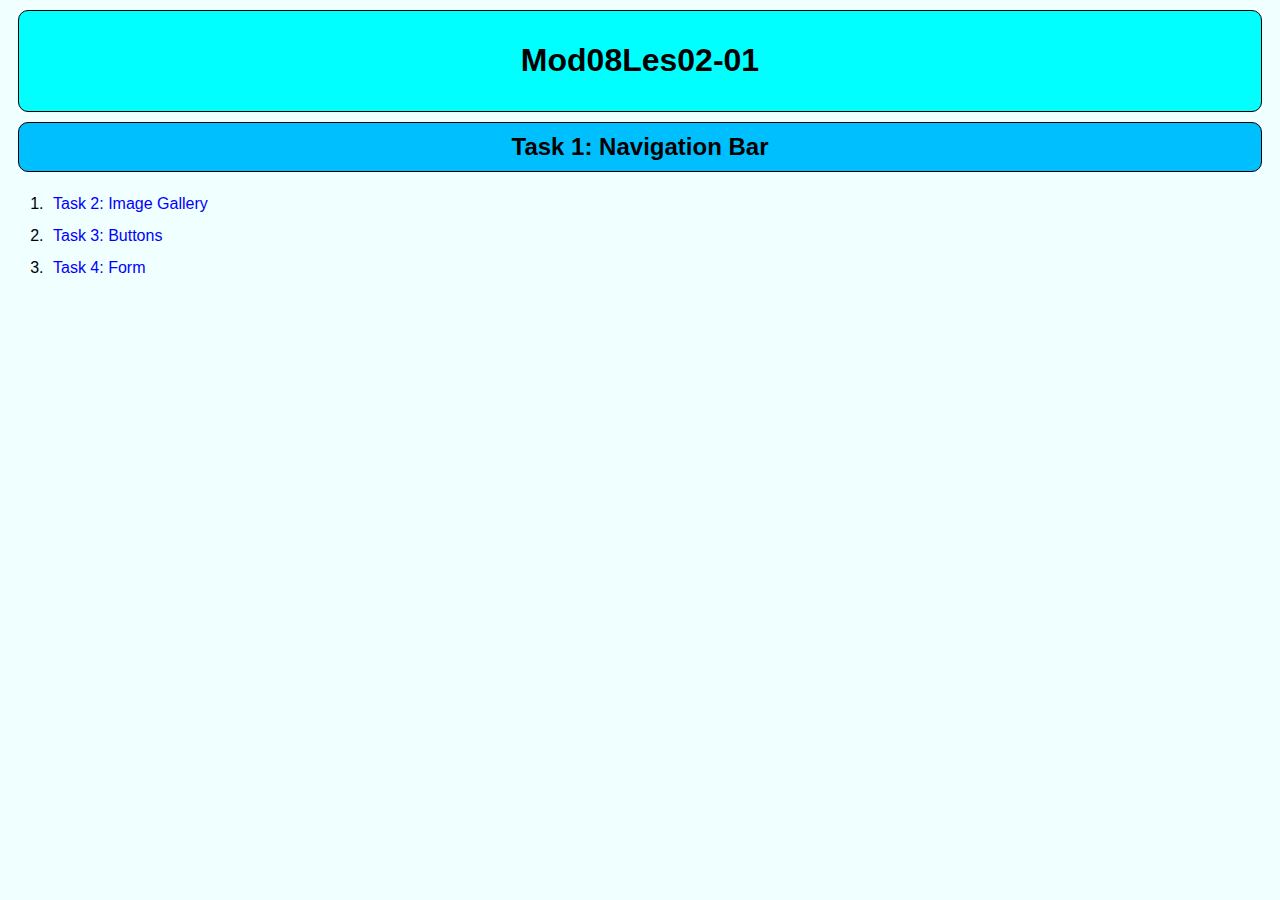
<file: index.html>
<!DOCTYPE html>
<html>
<head>
    <title>Mod08Les02-01</title>
</head>
<header>
    <h1>Mod08Les02-01</h1>
    <link rel="stylesheet" href="style.css">
</header>
<body>
    <h2>Task 1: Navigation Bar</h2>
    <section id="Task 1: Navigation Bar">
        <nav>
            <ol>
                <li><a href="1.2.html">Task 2: Image Gallery</a></li>
                <li><a href="1.3.html">Task 3: Buttons</a></li>
                <li><a href="1.4.html">Task 4: Form</a></li>
            </ol>
        </nav>
    </section>
</body>
<footer>

</footer>
</html>
</file>
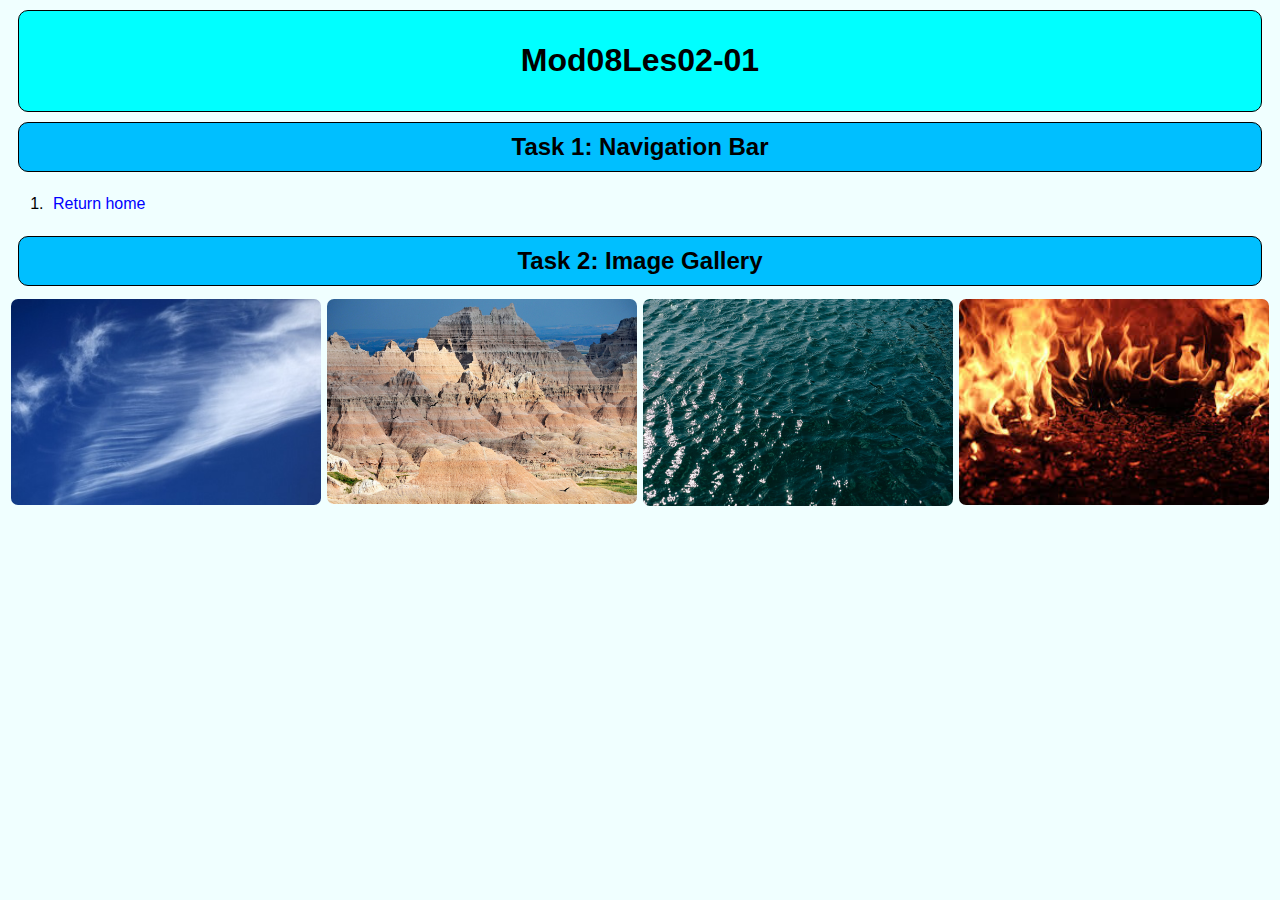
<file: 1.2.html>
<!DOCTYPE html>
<html>
<head>
    <title>Mod08Les02-01</title>
</head>
<header>
<h1>Mod08Les02-01</h1>
<link rel="stylesheet" href="style.css">
</header>
<body>
    <h2>Task 1: Navigation Bar</h2>
    <section id="Task 1: Navigation Bar">
        <nav>
            <ol>
                <li><a href="index.html">Return home</a></li>
            </ol>
        </nav>
    </section>
    <h2>Task 2: Image Gallery</h2>
    <section id="Task 2">
        <img src="images/fire.jpg"alt="fire" width="300" height="200">
        <img src="images/water.jpg"alt="water" width="300" height="200">
        <img src="images/earth.jpg"alt="earth" width="300" height="200">
        <img src="images/air.jpg"alt="air" width="300" height="200">
    </section>
    

</body>
<footer>

</footer>
</html>
</file>
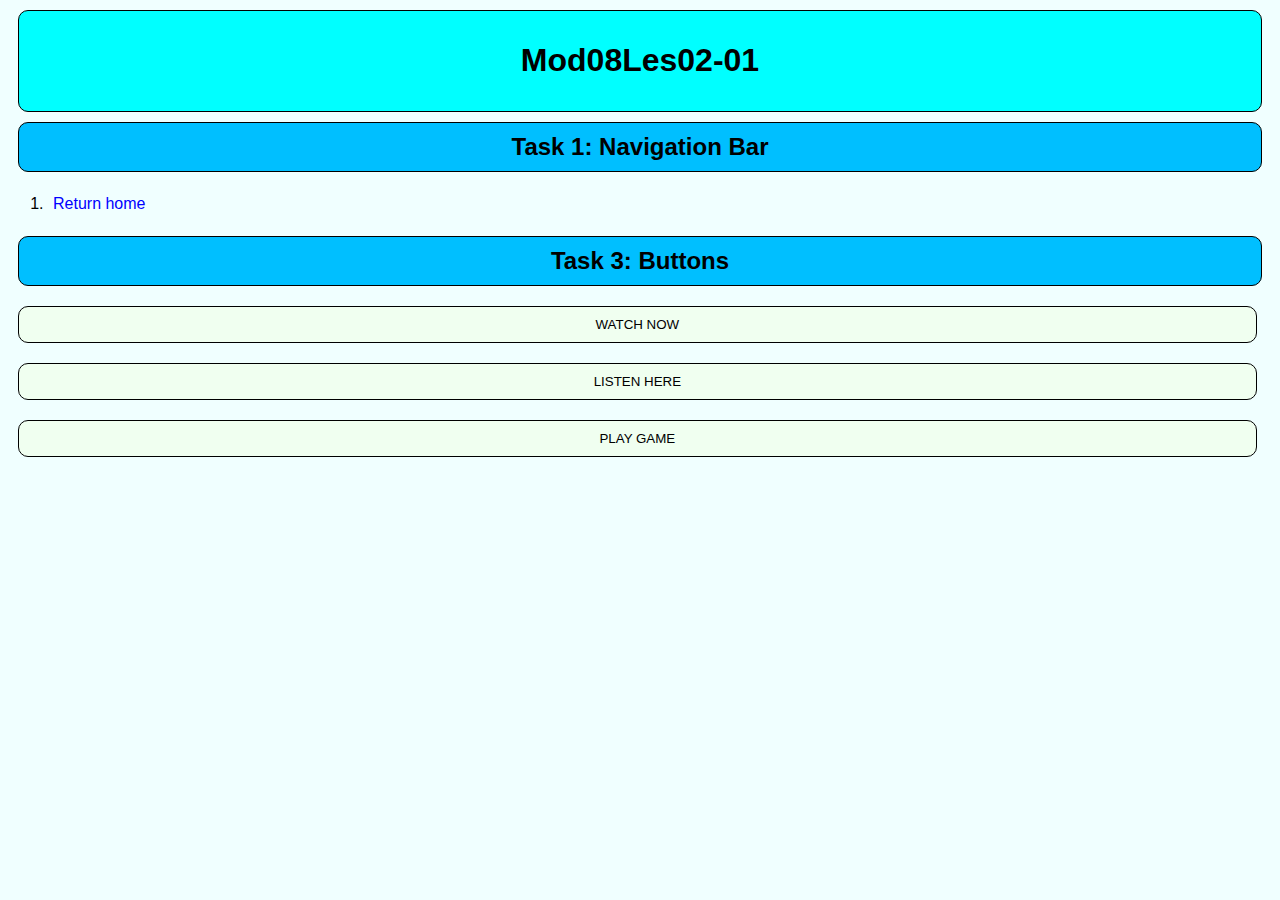
<file: 1.3.html>
<!DOCTYPE html>
<html>
<head>
    <title>Mod08Les02-01</title>
</head>
<header>
<h1>Mod08Les02-01</h1>
<link rel="stylesheet" href="style.css">
</header>
<body>
    <h2>Task 1: Navigation Bar</h2>
    <section id="Task 1: Navigation Bar">
        <nav>
            <ol>
                <li><a href="index.html">Return home</a></li>
            </ol>
        </nav>
    </section>
    <h2>Task 3: Buttons</h2>
    <section id="Task 3">
    <button type="button">Watch Now</button> 
    <button type="button">Listen here</button> 
    <button type="button">Play Game</button> 
</body>
<footer>

</footer>
</html>
</file>
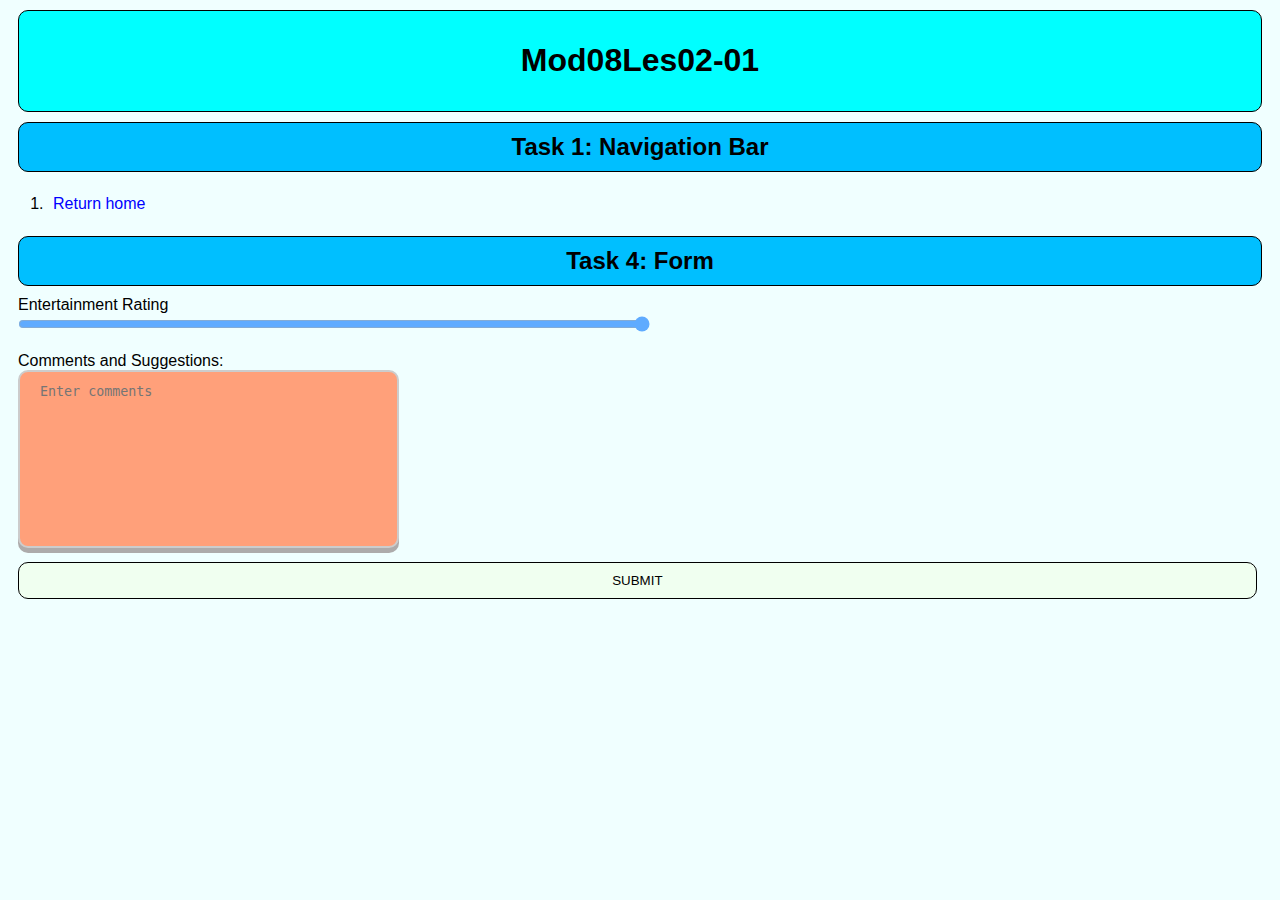
<file: 1.4.html>
<!DOCTYPE html>
<html>
<head>
    <title>Mod08Les02-01</title>
</head>
<header>
<h1>Mod08Les02-01</h1>
<link rel="stylesheet" href="style.css">
</header>
<body>
    <h2>Task 1: Navigation Bar</h2>
    <section id="Task 1: Navigation Bar">
        <nav>
            <ol>
                <li><a href="index.html">Return home</a></li>
            </ol>
        </nav>
    </section>
    <h2>Task 4: Form</h2>
    <section id="Task 4">
        <form>
            <div class="slidercontainer">
                <label for="slider">Entertainment Rating</label><br>
                <input type="range" id="Range" min="1" max="5" value="5" name='slider'class="slider"><br>

            <p></p>

            <label for="Comments and Suggestions">Comments and Suggestions:</label><br>
            <textarea rows="10" cols="40"name="Ingredients"placeholder="Enter comments"></textarea>

            <input type="submit" value="Submit">
            <p></p>

        </form>
    </section>
</body>
<footer>

</footer>
</html>
</file>
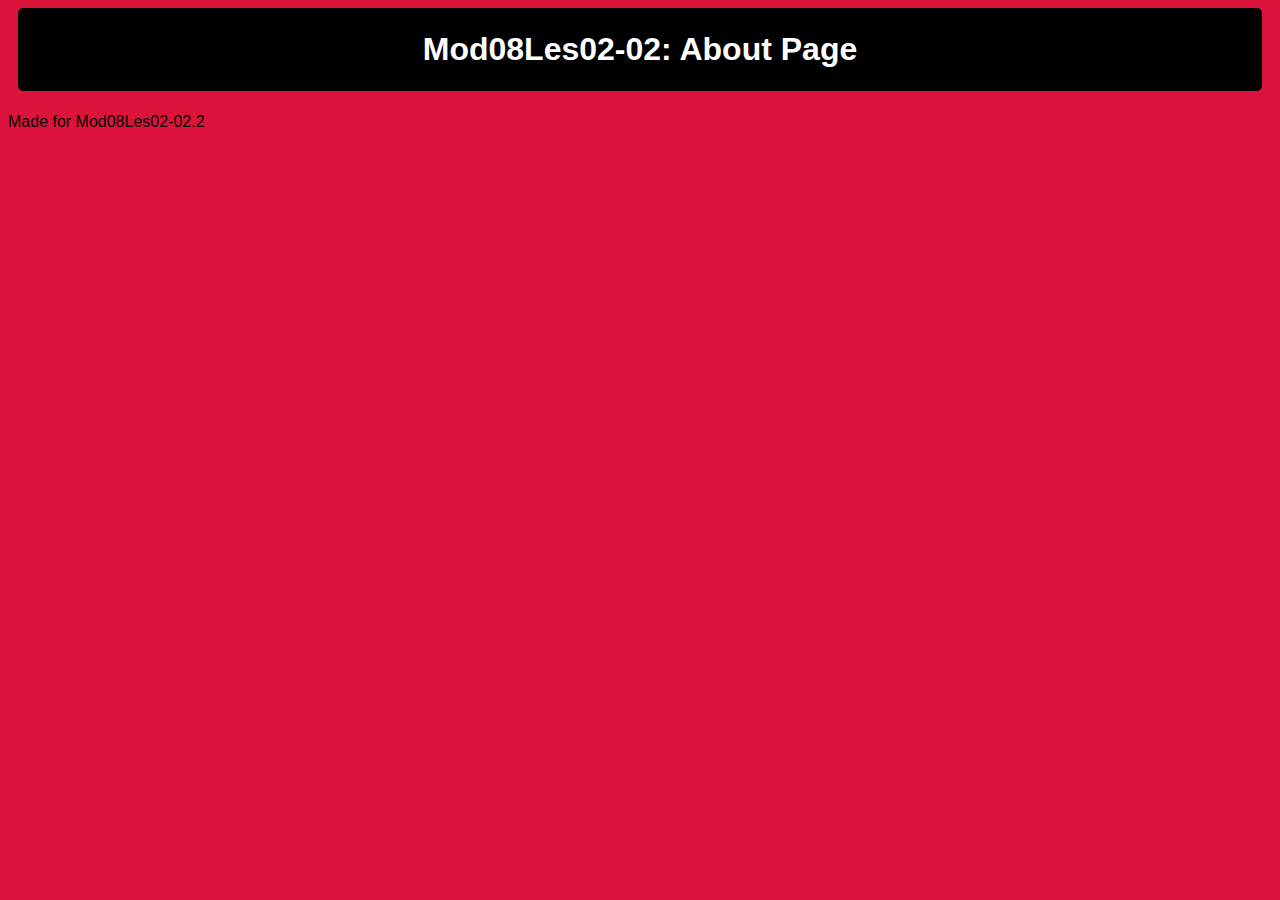
<file: about.html>
<!DOCTYPE html>
<html>
<head>
    <title>Mod08Les02-02</title>
</head>
<header>
    <h1>Mod08Les02-02: About Page</h1>
    <link rel="stylesheet" href="style2.css">
</header>
<body>
    <p>Made for Mod08Les02-02.2</p>
</body>

</html>
</file>
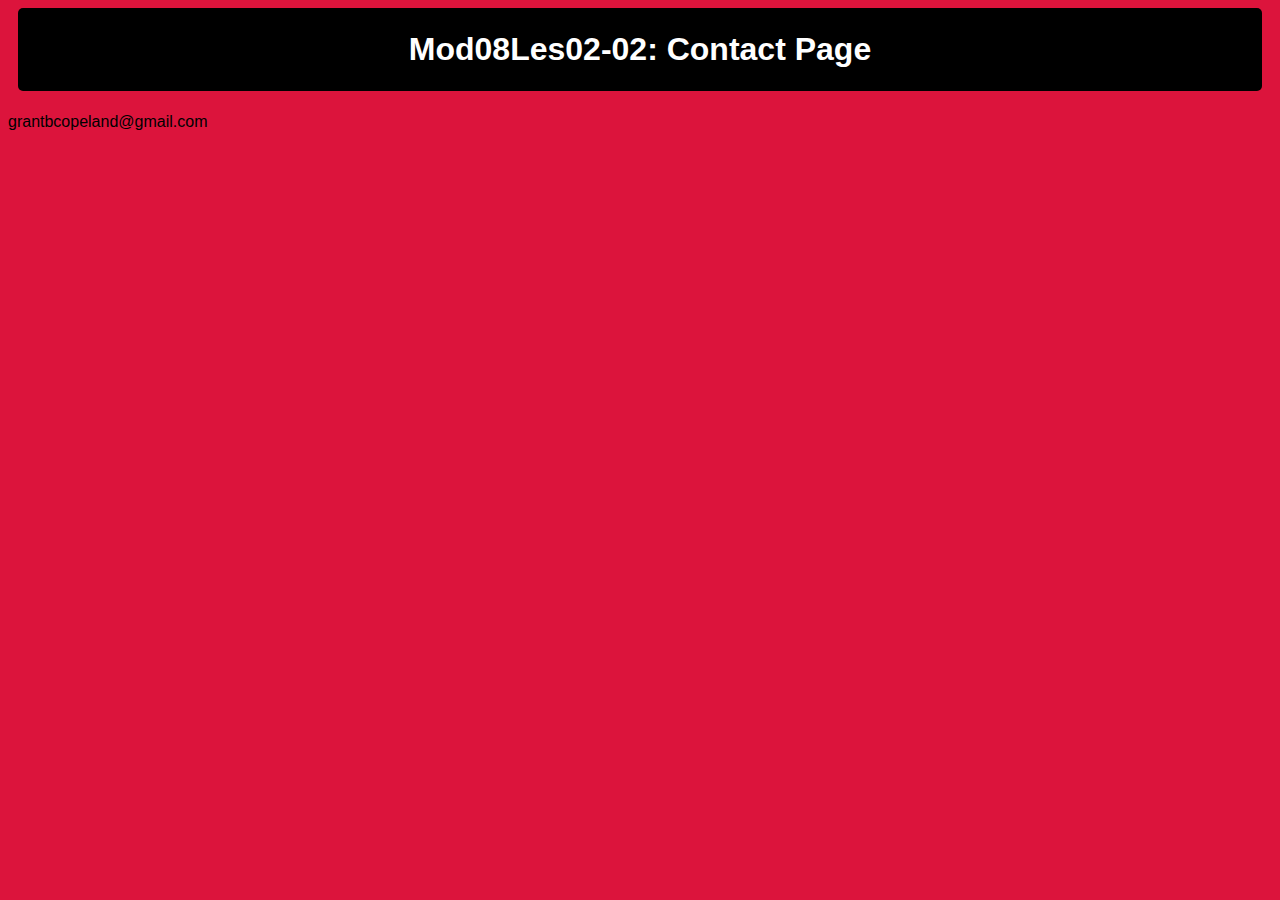
<file: contact.html>
<!DOCTYPE html>
<html>
<head>
    <title>Mod08Les02-02</title>
</head>
<header>
    <h1>Mod08Les02-02: Contact Page</h1>
    <link rel="stylesheet" href="style2.css">
</header>
<body>
    <p>grantbcopeland@gmail.com</p>
</body>

</html>
</file>
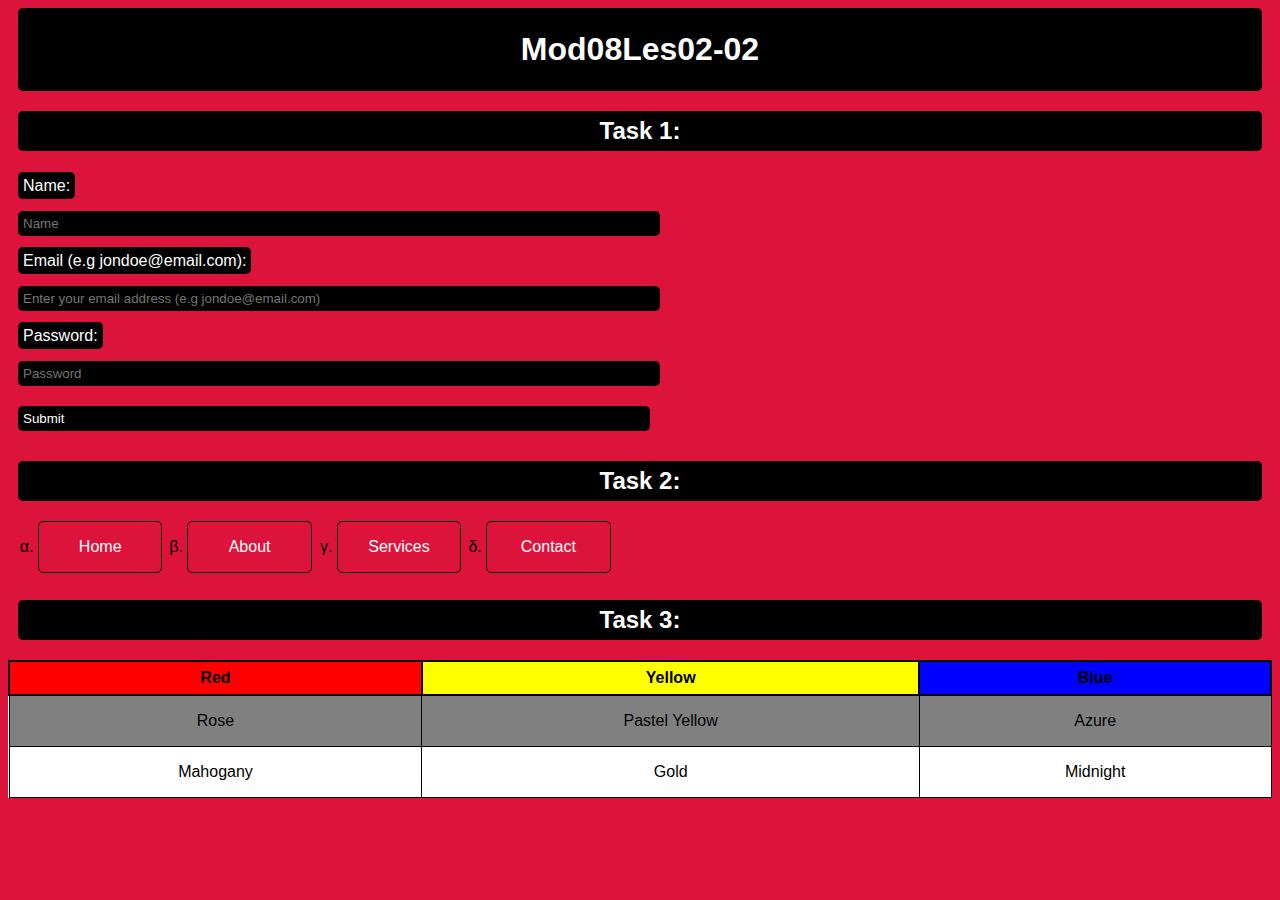
<file: index2.html>
<!DOCTYPE html>
<html>
<head>
    <title>Mod08Les02-02</title>
</head>
<header>
    <h1>Mod08Les02-02</h1>
    <link rel="stylesheet" href="style2.css">
</header>
<body>
    <h2>Task 1:</h2>
    <form action="/submit" method="post">
        <label for="name">Name:</label><br>
        <input type="text" id="name"name="name"placeholder="Name"><br>
        
        <label for="user-email">Email (e.g jondoe@email.com):</label><br>
        <input type="email" id="user-email" name="user-email" placeholder="Enter your email address (e.g jondoe@email.com)" required aria-required="true"><br>
        
        <label for="password">Password:</label><br>
        <input type="password"id="password"placeholder="Password"><br>

        <input type="submit"></button>    
    </form>
    <h2>Task 2:</h2>
        <nav>
            <ul>
                <li><a href="index2.html">Home</a></li>
                <li><a href="about.html">About</a></li>
                <li><a href="services.html">Services</a></li>
                <li><a href="contact.html">Contact</a></li>
            </ul>
        </nav>
    <br>
    <br>
    <h2>Task 3:</h2>
    <table>
        <tr>
          <th id="Red">Red</th>
          <th id="Yellow">Yellow</th>
          <th id="Blue">Blue</th>
        </tr>
        <tr>
          <td id="Rose">Rose</td>
          <td id="Pastel">Pastel Yellow</td>
          <td id="Azure">Azure</td>
        </tr>
        <tr>
          <td id="Mahogany">Mahogany</td>
          <td id="Gold">Gold</td>
          <td id="Midnight">Midnight</td>
        </tr>
    </table>
</body>
</html>
</file>
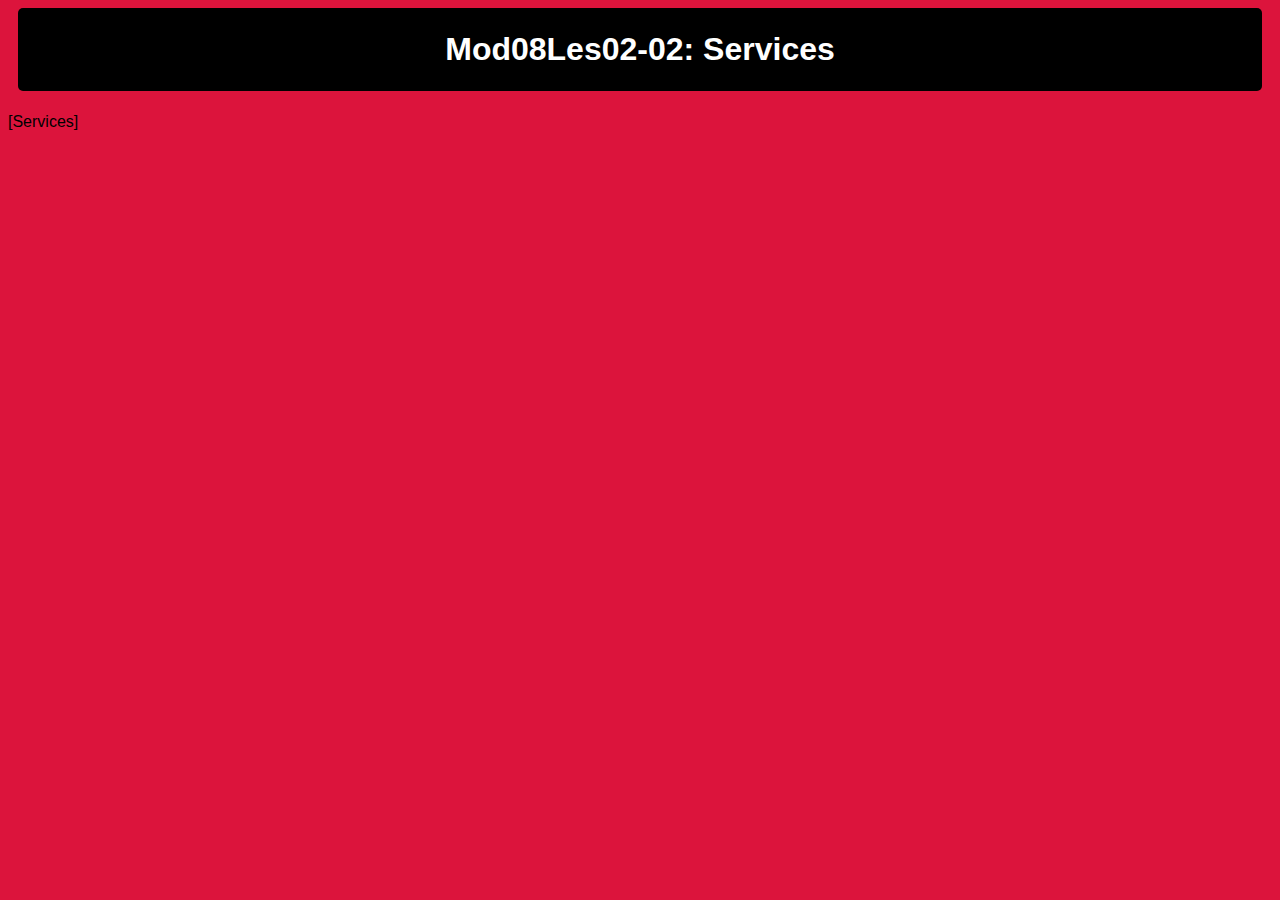
<file: services.html>
<!DOCTYPE html>
<html>
<head>
    <title>Mod08Les02-02</title>
</head>
<header>
    <h1>Mod08Les02-02: Services</h1>
    <link rel="stylesheet" href="style2.css">
</header>
<body>
    <p>[Services]</p>
</body>

</html>
</file>
<file: style.css>
header {
    margin: 10px;
    padding: 10px;
    border: 5px;
    border-radius: 10px;
    background-color:aqua;
    text-align: center;
    border: 1px solid rgb(0, 0, 0);
}

html {
    font-family:'Segoe UI', Tahoma, Geneva, Verdana, sans-serif;
    background-color:azure;
}

h2 {
    margin: 10px;
    padding: 10px;
    border: 5px;
    border-radius: 10px;
    background-color: deepskyblue;
    border: 1px solid rgb(0, 0, 0);
    text-align: center;
}

ol {
    line-height: 2.0;
}

a {
    text-decoration: none;
    color:blue;
    padding: 5px;
    border-radius: 5px;
    transition: .35s;
}

a:hover {
    background-color:lightsalmon;
    box-shadow: 0 5px #adabab;
    color: azure;
}

a:active {
    background-color:coral;
    box-shadow: 0 5px #adabab;
    transform: translateY(3px);
}

img {
    
    border-radius: 10px;
    max-width: 50%;
    height: auto;
    float: right;
    width: 25%;
    padding: 3px;

}
* {
    box-sizing: border-box;
}
img:hover {
    border: 1.5px solid black;
    box-shadow: 0 2px 4px 0 gray;
    
}

button, input[type=submit]{
    font-family: Arial, Helvetica, sans-serif;
    text-transform: uppercase;
    border: 1px solid rgb(0, 0, 0);
    padding: 10px;
    margin-left: 10px;
    margin: 10px;
    background-color:honeydew;
    border-radius: 10px;
    width: 98%;
    text-align: center;
    transition: .35s;
}

button:hover, input[type=submit]:hover{
    background-color:lightsalmon;
    box-shadow: 0 5px #adabab;
    color: azure;
}

button:active, input[type=submit]:active{
    background-color:coral;
    box-shadow: 0 7px #adabab;
    transform: translateY(3px);
}

input[type=text] {
    border: 2px solid #ccc;
    border-radius: 5px;
}
input[type=text]:focus {
    border: 2px solid #ccc;
    border-radius: 5px;
    width: 50%;
}
textarea {
    padding: 12px 20px;
    box-sizing: border-box;
    border: 2px solid #ccc;
    border-radius: 10px;
    resize: none;
    transition: .35s;
    background-color:lightsalmon;
    box-shadow: 0 5px #adabab;
    color: azure;
    margin-left: 10px;

}

textarea:hover {
    box-shadow: 0 5px #adabab;
    background-color: honeydew;
    color: black;
}

.slider {
    width: 50%;
    background-color: black;
    opacity: .6;
    transition: .35s;
    margin-left: 10px;
}

.slider:hover {
    opacity: 1;
    cursor: pointer;
}

.slider:active {
    cursor: pointer;
}

label {
    margin-left: 10px;
    
}
</file>
<file: style2.css>
html {
    font-family:'Segoe UI', Tahoma, Geneva, Verdana, sans-serif;
    background-color:crimson;
}

body {
    line-height: 30px;
}

header, h2, label {
    padding: 5px;
    border: 10px;
    border-radius: 5px;
    background-color: black;
    color: white;
    text-align: center;
    margin-left: 10px;
    margin-right: 10px;
}

input, input[type=submit]{
    width: 50%;
    padding: 5px;
    border: 10px;
    border-radius: 5px;
    background-color: black;
    color: white;
    text-align: left;
    margin: 10px;
    transition: .75s;

}

input:hover, input[type=submit]:hover {
    width: 50%;
    padding: 5px;
    border: 10px;
    border-radius: 5px;
    background-color: white;
    color: black;
    text-align: left;
    margin: 10px;
}

ul {
    list-style-type:lower-greek;
    border-radius: 10px;
    margin-left: 30px;
    margin-right: 10px;
    background-color: black;
    padding: 0px;
    
  }
  
  li {
    float: left;
    width: 10%;
    margin-right: 25px;
    border: 1px solid black;
    border-radius: 5px;
  }
  
  li a {
    display: block;
    color: white;
    text-align: center;
    padding: 10px;
    text-decoration: none;
    transition: .5s;
  }

  li a:hover {
    background-color: white;
    color: black;
    border-radius: 5px;
  }

  table, th, td {
    border: 1px solid black;
  }

  th {border: 2px solid black;}

 table {
    width: 100%;
    border-collapse: collapse;
    background-color: white;


 }

 td {
    text-align: center;
    padding: 10px;
    transition: .5s;
 }

tr:nth-child(even) {background-color: grey;}

#Red {
    background-color: red;
}

#Yellow {
    background-color: yellow;
}

#Blue {
    background-color: blue;
}

#Rose:hover {
    background-color:rgba(255, 0, 0, 0.62);
}

#Pastel:hover {
    background-color: rgba(255, 255, 0, 0.506);
}

#Azure:hover {
    background-color:aqua;
}

#Mahogany:hover {
    background-color: maroon;
}

#Gold:hover {
    background-color: rgb(185, 157, 0);
}

#Midnight:hover {
    background-color: midnightblue;
}
</file>
